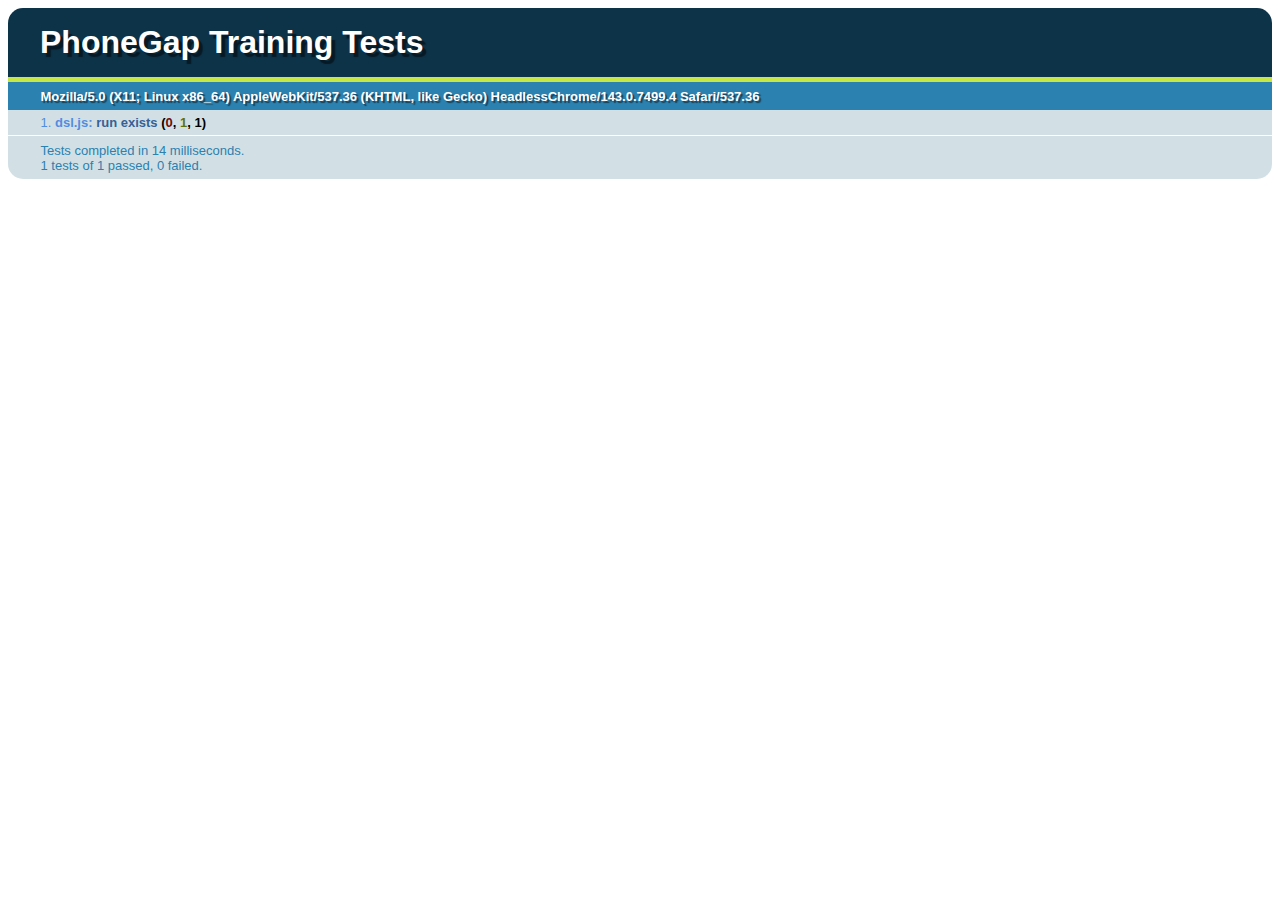
<file: test/runner.html>
<!DOCTYPE HTML>
<html>
  <head>
      <!-- qunit business -->
      <link rel="stylesheet" href="qunit.css" type="text/css"/>
      <script type="text/javascript" src="qunit.js"></script>
      <!-- load in xui -->
      <script src="../assets/js/xui.js" type="text/javascript" charset="utf-8"></script>
      <!-- load in lawnchair and deps -->
      <script src="../assets/js/lawnchair/adaptors/LawnchairAdaptorHelpers.js" type="text/javascript" charset="utf-8"></script>
      <script src="../assets/js/lawnchair/adaptors/DOMStorageAdaptor.js" type="text/javascript" charset="utf-8"></script>
      <script src="../assets/js/lawnchair/adaptors/WebkitSQLiteAdaptor.js" type="text/javascript" charset="utf-8"></script>
      <script src="../assets/js/lawnchair/Lawnchair.js" type="text/javascript" charset="utf-8"></script>
      <!-- load up our dsl -->
      <script src="../assets/js/dsl.js" type="text/javascript" charset="utf-8"></script>
  </head>
  <body>
    <h1 id="qunit-header">PhoneGap Training Tests</h1>
    <h2 id="qunit-banner"></h2>
    <h2 id="qunit-userAgent"></h2>
    <ol id="qunit-tests">
    </ol>
    
    <!-- markup for display/when tests -->
    <div style="position:absolute; top:-1000px">
        <button id="welcome_button"></button>
        <button id="map_button"></button>
        <button id="settings_button"></button>
        <div id="welcome">&nbsp;</div>
        <div id="map">&nbsp;</div>
        <div id="settings">&nbsp;</div>
        <!-- markup for ui tests -->
        <form id="settings_form">
            <p>Map Type</p>
            <input type="radio" name="map" value="roadmap" checked>Road Map<br/>
            <input type="radio" name="map" value="satellite">Satellite<br/>
            <input type="radio" name="map" value="terrain">Terrain<br/>
            <input type="radio" name="map" value="hybrid">Hybrid<br/>
            <p>Zoom Level</p>
            <input type="radio" name="zoom" value="10">Super Far<br/>
            <input type="radio" name="zoom" value="12">Far<br/>
            <input type="radio" name="zoom" value="15" checked>Normal<br/>
            <input type="radio" name="zoom" value="18">Close<br/>
            <input type="radio" name="zoom" value="20">Super Close<br/>
            <br />
            <button id="save_button">Save</button>
        </form>
    </div>
    
    <!-- test suite -->
    <script type="text/javascript">
    
    module("dsl.js");
    
    test("run exists", function() {
        ok(run);
    });
    
    run(function(){
        // run, store, display, when, ui
        test("run gets called", function() {
            ok(true);
        });    
        
        // store
        test("store is a lawnchair", function() {
           equals(typeof store, "object") 
        });
        
        // display
        test("display shows the welcome dom element", function(){
            display('#welcome'); 
            x$('#welcome_button').click(); // fake click
            equals(x$('#welcome')[0].style.display, 'block')
        });
        
        // when
        test("when adding click behavior and a callback", function(){
            stop();
            when('#map', function() {
                start();
                ok(true);
            });
            x$('#map_button').click(); // fake a click
        });
        
        // ui
        test("ui returns a setting value from a select list", function() {
            equals(ui('map'), 'roadmap');
            equals(ui('zoom'), 15)
        });
    });
    </script>
  </body>
</html>
</file>
<file: test/qunit.css>
ol#qunit-tests {
	font-family:"Helvetica Neue Light", "HelveticaNeue-Light", "Helvetica Neue", Calibri, Helvetica, Arial;
	margin:0;
	padding:0;
	list-style-position:inside;

	font-size: smaller;
}
ol#qunit-tests li{
	padding:0.4em 0.5em 0.4em 2.5em;
	border-bottom:1px solid #fff;
	font-size:small;
	list-style-position:inside;
}
ol#qunit-tests li ol{
	box-shadow: inset 0px 2px 13px #999;
	-moz-box-shadow: inset 0px 2px 13px #999;
	-webkit-box-shadow: inset 0px 2px 13px #999;
	margin-top:0.5em;
	margin-left:0;
	padding:0.5em;
	background-color:#fff;
	border-radius:15px;
	-moz-border-radius: 15px;
	-webkit-border-radius: 15px;
}
ol#qunit-tests li li{
	border-bottom:none;
	margin:0.5em;
	background-color:#fff;
	list-style-position: inside;
	padding:0.4em 0.5em 0.4em 0.5em;
}

ol#qunit-tests li li.pass{
	border-left:26px solid #C6E746;
	background-color:#fff;
	color:#5E740B;
}
ol#qunit-tests li li.fail{
	border-left:26px solid #EE5757;
	background-color:#fff;
	color:#710909;
}
ol#qunit-tests li.pass{
	background-color:#D2E0E6;
	color:#528CE0;
}
ol#qunit-tests li.fail{
	background-color:#EE5757;
	color:#000;
}
ol#qunit-tests li.pass span.test-name{
	color: #366097;
}
ol#qunit-tests li.fail span.test-name{
	color: #000000;
}
ol#qunit-tests li.pass span.module-name{

}
ol#qunit-tests li.fail span.module-name{
	color: #000000;
}
ol#qunit-tests li li.fail span.test-actual {
	color: #EE5757;
}
ol#qunit-tests li li.pass span.test-expected {
	color: #999999;
}
ol#qunit-tests li li.fail span.test-expected {
	color: green;
}
ol#qunit-tests li strong {
	cursor:pointer;
}
h1#qunit-header{
	background-color:#0d3349;
	margin:0;
	padding:0.5em 0 0.5em 1em;
	color:#fff;
	font-family:"Helvetica Neue Light", "HelveticaNeue-Light", "Helvetica Neue", Calibri, Helvetica, Arial;
	border-top-right-radius:15px;
	border-top-left-radius:15px;
	-moz-border-radius-topright:15px;
	-moz-border-radius-topleft:15px;
	-webkit-border-top-right-radius:15px;
	-webkit-border-top-left-radius:15px;
	text-shadow: rgba(0, 0, 0, 0.5) 4px 4px 1px;
}
h2#qunit-banner{
	font-family:"Helvetica Neue Light", "HelveticaNeue-Light", "Helvetica Neue", Calibri, Helvetica, Arial;
	height:5px;
	margin:0;
	padding:0;
}
h2#qunit-banner.qunit-pass{
	background-color:#C6E746;
}
h2#qunit-banner.qunit-fail, #qunit-testrunner-toolbar {
	background-color:#EE5757;
}
#qunit-testrunner-toolbar {
	font-family:"Helvetica Neue Light", "HelveticaNeue-Light", "Helvetica Neue", Calibri, Helvetica, Arial;
	padding:0;
	/*width:80%;*/
	padding:0em 0 0.5em 2em;
	font-size: small;
}
h2#qunit-userAgent {
	font-family:"Helvetica Neue Light", "HelveticaNeue-Light", "Helvetica Neue", Calibri, Helvetica, Arial;
	background-color:#2b81af;
	margin:0;
	padding:0;
	color:#fff;
	font-size: small;
	padding:0.5em 0 0.5em 2.5em;
	text-shadow: rgba(0, 0, 0, 0.5) 2px 2px 1px;
}
p#qunit-testresult{
	font-family:"Helvetica Neue Light", "HelveticaNeue-Light", "Helvetica Neue", Calibri, Helvetica, Arial;
	margin:0;
	font-size: small;
	color:#2b81af;
	border-bottom-right-radius:15px;
	border-bottom-left-radius:15px;
	-moz-border-radius-bottomright:15px;
	-moz-border-radius-bottomleft:15px;
	-webkit-border-bottom-right-radius:15px;
	-webkit-border-bottom-left-radius:15px;
	background-color:#D2E0E6;
	padding:0.5em 0.5em 0.5em 2.5em;
}
strong b.fail{
	color:#710909;
}
strong b.pass{
	color:#5E740B;
}
</file>
